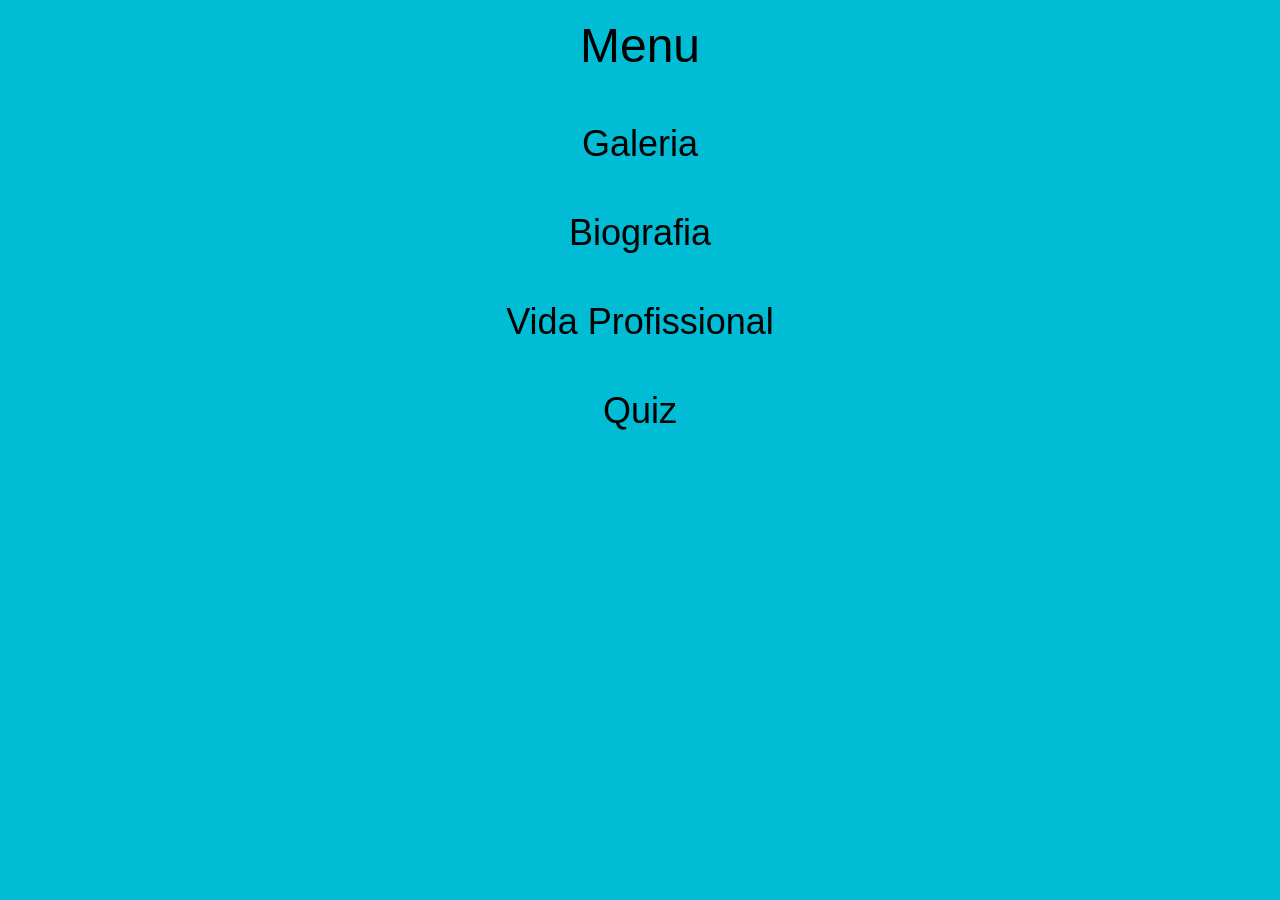
<file: index.html>
<!DOCTYPE html>
<html lang="pt-BR">
<head>
    <meta charset="UTF-8">
    <meta name="viewport" content="width=device-width, initial-scale=1.0">
     <title>Projeto Prático-Paulo Gustavo</title>
    <link rel="stylesheet" href="estilosindex.css" type="text/css">
    <link rel="stylesheet" href="https://www.w3schools.com/w3css/4/w3.css">
    <link rel="stylesheet" href="https://fonts.googleapis.com/css?family=Lobster&effect=shadow-multiple">
    <link rel="stylesheet" href="https://fonts.googleapis.com/css?family=Lobster">
    <style>
        .w3-lobster {
          font-family: "Lobster", serif;
        }
    </style>
</head>
<body class="w3-cyan">
        <h1 class="w3-xxxlarge font-effect-shadow-multiple">Menu</h1>
        <div>
            <p><a href="galeria.html" class="w3-xxlarge">Galeria</a></p>
            <p><a href="VidaPessoal.html" class="w3-xxlarge">Biografia</a></p>
            <p><a href="VidaProfissional.html" class="w3-xxlarge">Vida Profissional</a></p>
            <p><a href="form.html" class="w3-xxlarge">Quiz</a></p>
        </div>
</body>
</html>
</file>
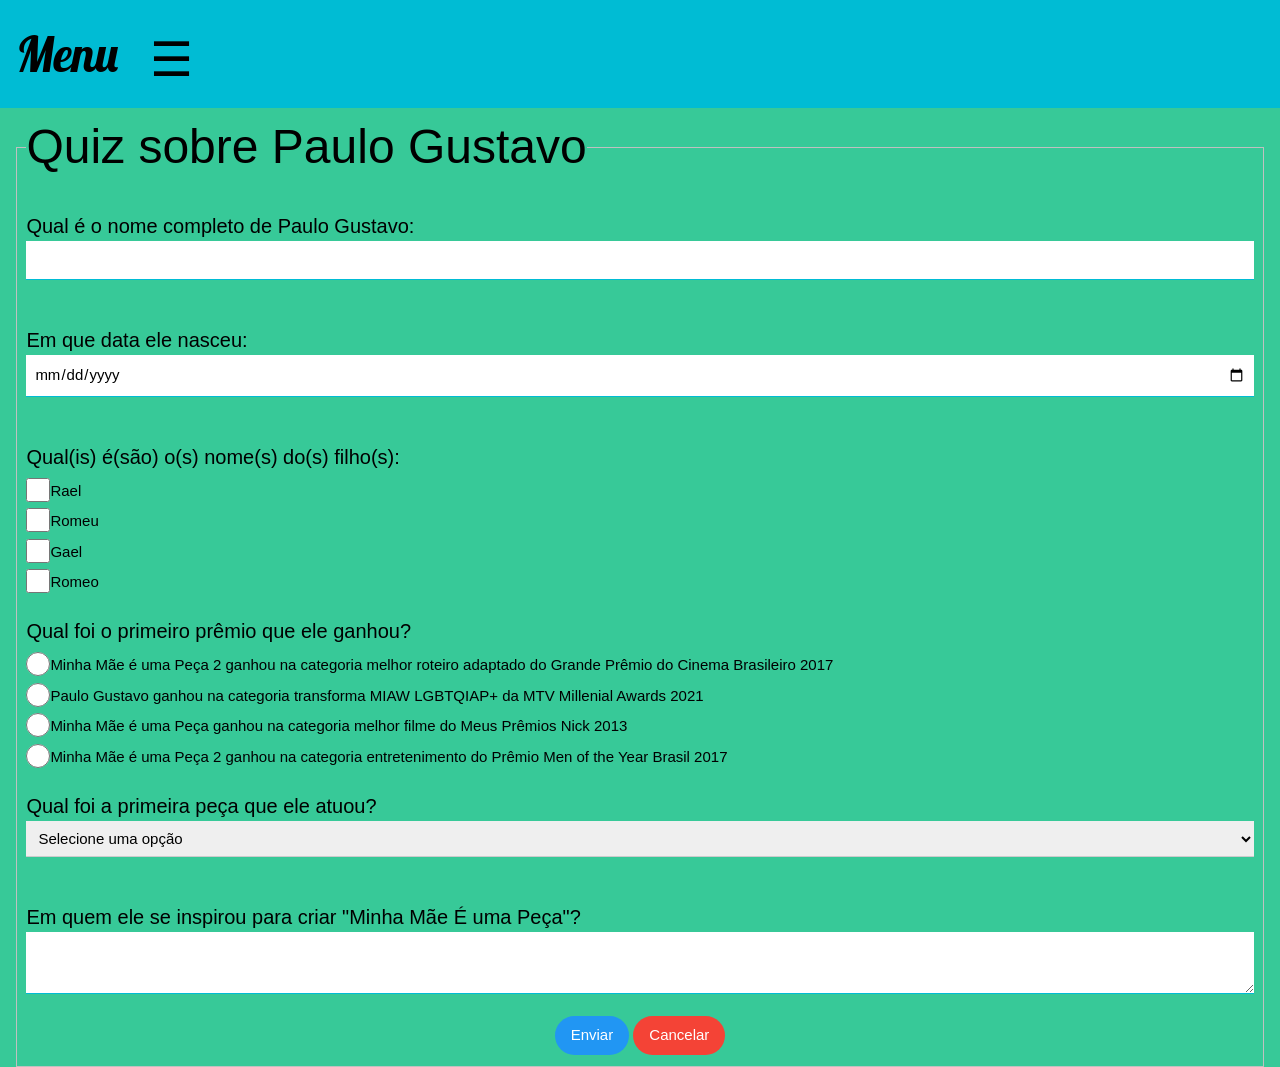
<file: form.html>
<!DOCTYPE html>
<html lang="pt-br">
<head>
    <meta charset="UTF-8">
    <meta name="viewport" content="width=device-width, initial-scale=1.0">
    <link rel="stylesheet" href="estilosForm.css" type="text/css">
    <link rel="stylesheet" href="https://www.w3schools.com/w3css/4/w3.css">
    <link rel="stylesheet" href="https://fonts.googleapis.com/css?family=Lobster&effect=shadow-multiple">
    <link rel="stylesheet" href="https://www.w3schools.com/lib/w3-theme-teal.css">
    <title>Projeto Prático-Paulo Gustavo</title>
    <style>
        .w3-lobster {
          font-family: "Lobster", serif;
        }
    </style>
</head>
<body>
    <nav class="w3-sidebar w3-bar-block w3-card w3-margin-top" id="mySidebar">
        <div class="w3-container w3-cyan">
          <span onclick="closeSidebar()" class="w3-button w3-display-topright w3-large w3-hover-red">X</span>
          <br>
          <div class="w3-padding w3-center">
            <img class="w3-circle" src="imagens/paulo-cortina.jpg" alt="Imagem de Paulo Gustavo" style="width:115%">
          </div>
        </div>
        <div class="letra">
            <a class="w3-bar-item w3-button w3-hover-aqua" href="index.html">Página Inicial</a>
            <a class="w3-bar-item w3-button w3-hover-aqua" href="galeria.html">Galeria</a>
            <a class="w3-bar-item w3-button w3-hover-aqua" href="VidaPessoal.html">Biografia</a>
            <a class="w3-bar-item w3-button w3-hover-aqua" href="VidaProfissional.html">Vida Profissional</a>
        </div>
               
    </nav>
        
        <header class="w3-top w3-bar w3-cyan">
            <h1 class="w3-bar-item w3-lobster w3-xxxlarge">Menu</h1>
            <button class="w3-bar-item w3-button w3-xxxlarge w3-hover-aqua w3-margin-top" onclick="openSidebar()">&#9776;</button>
        </header>
        
        <div  style="margin-top:90px">
            <hr>   
        </div>

        <script>
            closeSidebar();
            function openSidebar() {
              document.getElementById("mySidebar").style.display = "block";
            }
            
            function closeSidebar() {
              document.getElementById("mySidebar").style.display = "none";
            }
        </script>
  
<div>
     <fieldset class="w3-margin-left w3-margin-right">
        <legend class="w3-xxxlarge font-effect-shadow-multiple">Quiz sobre Paulo Gustavo</legend>
        <br>
        <form action="" method="post">
            <label for="nomecomp">Qual é o nome completo de Paulo Gustavo:</label>
            <br>
            <input class="w3-input w3-border-cyan" type="text" name="nomecomp" id="nomecomp" style="width:100%">
            <br> <br>
            <label for="datanasc">Em que data ele nasceu:</label>
            <br>
            <input class="w3-input w3-border-cyan" type="date" name="datanasc" id="datanasc" style="width:100%">
            <br> <br>
            <label for="nomefilhos1">Qual&lpar;is&rpar; é&lpar;são&rpar; o&lpar;s&rpar; nome&lpar;s&rpar; do&lpar;s&rpar; filho&lpar;s&rpar;:</label>
            <br>
            <input class="w3-check maior" type="checkbox" name="nomefilhos" id="nomefilhos1">Rael
            <br>
            <input class="w3-check maior" type="checkbox" name="nomefilhos" id="nomefilhos2">Romeu
            <br>
            <input class="w3-check maior" type="checkbox" name="nomefilhos" id="nomefilhos3">Gael
            <br>
            <input class="w3-check maior" type="checkbox" name="nomefilhos" id="nomefilhos4">Romeo
            <br> <br>
            <label for="premios1">Qual foi o primeiro prêmio que ele ganhou?</label>
            <br>
            <input class="w3-radio" type="radio" name="premios" id="premios1">Minha Mãe é uma Peça 2 ganhou na categoria melhor roteiro adaptado do Grande Prêmio do Cinema Brasileiro 2017
            <br>
            <input class="w3-radio" type="radio" name="premios" id="premios2">Paulo Gustavo ganhou na categoria transforma MIAW LGBTQIAP+ da MTV Millenial Awards 2021
            <br>
            <input class="w3-radio" type="radio" name="premios" id="premios3">Minha Mãe é uma Peça ganhou na categoria melhor filme do Meus Prêmios Nick 2013
            <br>
            <input class="w3-radio" type="radio" name="premios" id="premios4">Minha Mãe é uma Peça 2 ganhou na categoria entretenimento do Prêmio Men of the Year Brasil 2017
            <br> <br>
            <label for="peca">Qual foi a primeira peça que ele atuou?</label>
            <br>
            <select class="w3-input" name="peca" id="peca" style="width:100%">
                <option value="" disabled selected>Selecione uma opção</option>
                <option value="peca">Minha Mãe É uma Peça</option>
                <option value="peca">Surto</option>
                <option value="peca">220 Volts</option>
                <option value="peca">Infraturas</option>
            </select>
            <br><br>
            <label for="inspiracao">Em quem ele se inspirou para criar &quot;Minha Mãe É uma Peça&quot;?</label>
            <br>
            <textarea class="w3-input w3-border-cyan" name="inspiracao" id="inspiracao" cols="30" rows="2" style="width:100%"></textarea>
            <br>
            <div class="w3-center">
                <button class="w3-button w3-blue w3-button w3-round-xxlarge w3-center">Enviar</button>
                <button class="w3-button w3-red w3-round-xxlarge w3-center">Cancelar</button>
            </div> 
        </form>
    </fieldset>
</div>
</body>
</html>
</file>
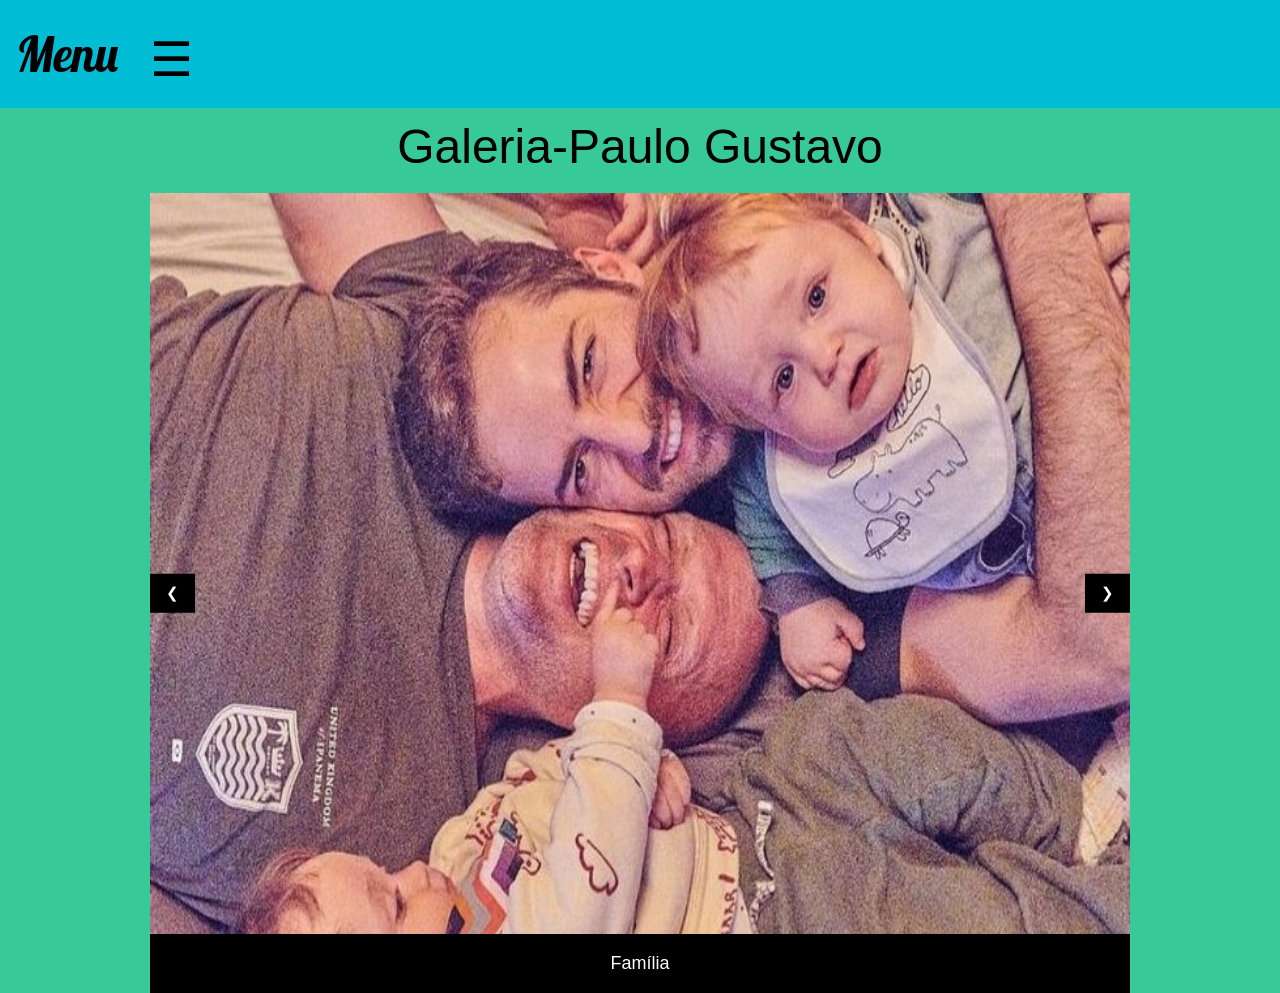
<file: galeria.html>
<!DOCTYPE html>
<html lang="pt-BR">

<head>
    <meta charset="UTF-8">
    <meta name="viewport" content="width=device-width, initial-scale=1.0">
    <title>Galeria-Paulo Gustavo</title>
    <link rel="stylesheet" href="estilosGaleira.css">
    <link rel="stylesheet" href="https://www.w3schools.com/w3css/4/w3.css">
    <link rel="stylesheet" href="https://fonts.googleapis.com/css?family=Lobster&effect=shadow-multiple">
    <link rel="stylesheet" href="https://www.w3schools.com/lib/w3-theme-teal.css">
    <style>
        .mySlides {display:none;}
    </style>
    <style>
        .w3-lobster {
          font-family: "Lobster", serif;
        }
    </style>
</head>

<body>
    <nav class="w3-sidebar w3-bar-block w3-card w3-margin-top" id="mySidebar">
        <div class="w3-container w3-cyan">
          <span onclick="closeSidebar()" class="w3-button w3-display-topright w3-large w3-hover-red">X</span>
          <br>
          <div class="w3-padding w3-center">
            <img class="w3-circle" src="imagens/paulo-cortina.jpg" alt="Imagem de Paulo Gustavo" style="width:115%">
          </div>
        </div>
        <div class="letra">
            <a class="w3-bar-item w3-button w3-hover-aqua" href="index.html">Página Inicial</a>
            <a class="w3-bar-item w3-button w3-hover-aqua" href="VidaPessoal.html">Biografia</a>
            <a class="w3-bar-item w3-button w3-hover-aqua" href="VidaProfissional.html">Vida Profissional</a>
            <a class="w3-bar-item w3-button w3-hover-aqua" href="form.html">Quiz</a>
        </div>
               
    </nav>
        
        <header class="w3-top w3-bar w3-cyan">
            <h1 class="w3-bar-item w3-lobster w3-xxxlarge">Menu</h1>
            <button class="w3-bar-item w3-button w3-xxxlarge w3-hover-aqua w3-margin-top" onclick="openSidebar()">&#9776;</button>
        </header>
        
        <div  style="margin-top:90px">
            <hr>   
        </div>

        <script>
            closeSidebar();
            function openSidebar() {
              document.getElementById("mySidebar").style.display = "block";
            }
            
            function closeSidebar() {
              document.getElementById("mySidebar").style.display = "none";
            }
        </script>

    <h1 class="w3-center w3-xxxlarge font-effect-shadow-multiple">Galeria-Paulo Gustavo</h1>
       
        <div class="tudo w3-content w3-display-container">

            <div class="w3-display-container mySlides">
                <img class="imagens" src="imagens/foto.bonita.jpg" alt="Paulo com seus filhos e seu marido" title="Paulo com seus filhos e seu marido">
                <div class="legenda w3-display-bottomleft w3-large w3-container w3-padding-16 w3-black">
                    Família
                </div>
            </div>
            
            <div class="w3-display-container mySlides">
                <img class="imagens" src="imagens/marido.jpg" alt="Paulo com seu marido" title="Paulo Gustavo com seu marido Thales Bretas">
                <div class="legenda w3-display-bottomleft w3-large w3-container w3-padding-16 w3-black">
                    Família
                </div>
            </div>
            
            <div class="w3-display-container mySlides">
                <img class="imagens" src="imagens/thales-bretas-filhos-paulo-gustavo-romeu-gael.jpg" alt="Thales Bretas com seus filhos" title="Thales Bretas com seus filhos">
                <div class="legenda w3-display-bottomleft w3-large w3-container w3-padding-16 w3-black">
                    Família
                </div>
            </div>
            
            <div class="w3-display-container mySlides">
                <img class="imagens" src="imagens/familia.jpg" alt="Paulo Gustavo com sua família" title="Paulo Gustavo com sua família">
                <div class="legenda w3-display-bottomleft w3-large w3-container w3-padding-16 w3-black">
                    Família
                </div>
            </div>

            <div class="w3-display-container mySlides">
                <img class="imagens" src="imagens/lei1.png" alt="Homenagem lei Paulo Gustavo" title="Homenagem lei Paulo Gustavo">
                <div class="legenda w3-display-bottomleft w3-large w3-container w3-padding-16 w3-black">
                     Homenagens
                </div>
            </div>

            <div class="w3-display-container mySlides">
                <img class="imagens" src="imagens/homenagem2.jpg" alt="Homenagem com o nome de Paulo Gustavo em uma rua" title="Homenagem com o nome de Paulo Gustavo em uma rua">
                <div class="legenda w3-display-bottomleft w3-large w3-container w3-padding-16 w3-black">
                Homenagens
                </div>
            </div>

            <div class="w3-display-container mySlides">
                <img class="imagens" src="imagens/SemTitulo.jpeg" alt="Imagem de homenagem a Paulo Gustavo">
                <div class="legenda w3-display-bottomleft w3-large w3-container w3-padding-16 w3-black">
                Homenagens   
                </div> 
            </div>

            <div class="w3-display-container mySlides">
                <img class="imagens" src="imagens/AGuerradosRocha.jpeg" alt="Imagem do filme Guerra dos Rochas">
                <div class="legenda w3-display-bottomleft w3-large w3-container w3-padding-16 w3-black">
                    Cinema
                </div>
            </div>

            <div class="w3-display-container mySlides">
                <img class="imagens" src="imagens/Diva.jpg" alt="Imagem do filme Diva">
                <div class="legenda w3-display-bottomleft w3-large w3-container w3-padding-16 w3-black">
                    Cinema
                </div>
            </div>

            <div class="w3-display-container mySlides">
                <img class="imagens" src="imagens/Xuxa_em_O_Misterio_de_Feiurinha.jpg" alt="Poster do filme &quot;Xuxa em O Mistério da Feiurinha&quot;" title="Poster do filme &quot;Xuxa em O Mistério da Feiurinha&quot;">
                <div class="legenda w3-display-bottomleft w3-large w3-container w3-padding-16 w3-black">
                    Cinema
                </div>
            </div>

            <div class="w3-display-container mySlides">
                <img class="imagens" src="imagens/minhamaepeca-trilogia.jpg" alt="Pôsteres dos filmes da trilogia &quot;Minha Mãe é uma Peça&quot;" title="Poster dos filmes da trilogia &quot;Minha Mãe é uma Peça&quot;">
                <div class="legenda w3-display-bottomleft w3-large w3-container w3-padding-16 w3-black">
                    Cinema
                </div>
            </div>

            <div class="w3-display-container mySlides">
                <img class="imagens" src="imagens/Os_Homens_Sao_de_Marte..._e_E_pra_la_que_Eu_Vou.jpg" alt="Poster do filme &quot;Os Homens São De Marte...e É Pra Lá Que Eu Vou&quot;" title="Poster do filme &quot;Os Homens São De Marte...e É Pra Lá Que Eu Vou&quot;">
                <div class="legenda w3-display-bottomleft w3-large w3-container w3-padding-16 w3-black">
                    Cinema
                </div>
            </div>

            <div class="w3-display-container mySlides">
                <img class="imagens" src="imagens/Vai-que-cola-o-filme.png" alt="Poster do filme &quot;Vai que Cola&quot;" title="Poster do filme &quot;Vai que Cola&quot;">
                <div class="legenda w3-display-bottomleft w3-large w3-container w3-padding-16 w3-black">
                    Cinema
                </div>
            </div>

            <div class="w3-display-container mySlides">
                <img class="imagens" src="imagens/Fala_Serio,_Mae!.jpeg" alt="Poster do filme &quot;Fala Sério,Mãe!&quot;" title="Poster do filme &quot;Fala Sério,Mãe!&quot;">
                <div class="legenda w3-display-bottomleft w3-large w3-container w3-padding-16 w3-black">
                    Cinema
                </div>
            </div>

            <div class="w3-display-container mySlides">
                <img class="imagens" src="imagens/Minha_Vida_em_Marte.jpg" alt="Poster do filme &quot;Minha Vida em marte&quot;" title="Poster do filme &quot;Minha Vida em Marte&quot;">
                <div class="legenda w3-display-bottomleft w3-large w3-container w3-padding-16 w3-black">
                    Cinema
                </div>
            </div>

            <div class="w3-display-container mySlides">
                <img class="imagens" src="imagens/220-volts-g1.jpg" alt="Poster do filme &quot;220 Volts&quot;" title="Poster do filme &quot;220 Volts&quot;">
                <div class="legenda w3-display-bottomleft w3-large w3-container w3-padding-16 w3-black">
                    Cinema
                </div>
            </div>

            <div class="w3-display-container mySlides">
                <img class="imagens" src="imagens/Filho_da_Mae_-_Um_Reencontro_com_Paulo_Gustavo.jpg" alt="Poster do filme &quot;Filho da Mãe - Um Reencontro com Paulo Gustavo&quot;" title="Poster do filme &quot;Filho da Mãe - Um Reencontro com Paulo Gustavo&quot;">
                <div class="legenda w3-display-bottomleft w3-large w3-container w3-padding-16 w3-black">
                    Cinema
                </div>
            </div>

            <div class="w3-display-container mySlides">
                <img class="imagens" src="imagens/Prova_de_amor_logo.jpg" alt="Poster da Telenovela &quot;Prova de Amor&quot;" title="Poster da Telenovela &quot;Prova de Amor&quot;">
                <div class="legenda w3-display-bottomleft w3-large w3-container w3-padding-16 w3-black">
                    Televisão
                </div>
            </div>
            

            <div class="w3-display-container mySlides">
                <img class="imagens" src="imagens/Minhanadamolevida_logo.jpg" alt="Poster do seriado de televisão &quot;Minha Nada Mole Vida&quot;" title="Poster do seriado de televisão &quot;Minha Nada Mole Vida&quot;">
                <div class="legenda w3-display-bottomleft w3-large w3-container w3-padding-16 w3-black">
                    Televisão
                </div>
            </div>

            <div class="w3-display-container mySlides">
                <img class="imagens" src="imagens/A-diarista-globo.jpg" alt="Poster do seriado de televisão &quot;A Diarista&quot;" title="Poster do seriado de televisão &quot;A Diarista&quot;">
                <div class="legenda w3-display-bottomleft w3-large w3-container w3-padding-16 w3-black">
                    Televisão
                </div>
            </div>

            <div class="w3-display-container mySlides">
                <img class="imagens" src="imagens/Alem_da_Ilha.jpg" alt="Poster da série de televisão &quot;Além da Ilha&quot;" title="Poster da série de televisão &quot;Além da Ilha&quot;">
                <div class="legenda w3-display-bottomleft w3-large w3-container w3-padding-16 w3-black">
                    Televisão
                </div>
            </div>

            <div class="w3-display-container mySlides">
                <img class="imagens" src="imagens/220_Volts_Natal.jpg" alt="Poster do especial de natal &quot;220 Volts&quot;" title="Poster do especial de natal &quot;220 Volts&quot;">
                <div class="legenda w3-display-bottomleft w3-large w3-container w3-padding-16 w3-black">
                    Televisão
                </div>
            </div>

            <div class="w3-display-container mySlides">
                <img class="imagens" src="imagens/A_Vila.jpg" alt="Poster da sitcom &quot;A Vila&quot;" title="Poster da sitcom &quot;A Vila&quot;">
                <div class="legenda w3-display-bottomleft w3-large w3-container w3-padding-16 w3-black">
                    Televisão
                </div>
            </div>

            <div class="w3-display-container mySlides">
                <img class="imagens" src="imagens/Ferdinando_Show.jpg" alt="Poster do talk show &quot;Ferdinando Show&quot;" title="Poster do talk show &quot;Ferdinando Show&quot;">
                <div class="legenda w3-display-bottomleft w3-large w3-container w3-padding-16 w3-black">
                    Televisão
                </div>
            </div>

            <div class="w3-display-container mySlides">
                <img class="imagens" src="imagens/Paulo_Gustavo_na_Estrada.jpg" alt="Poster do reality show &quot;Paulo Gustavo na Estrada&quot;" title="Poster do reality show &quot;Paulo Gustavo na Estrada&quot;">
                <div class="legenda w3-display-bottomleft w3-large w3-container w3-padding-16 w3-black">
                    Televisão
                </div>
            </div>

            <div class="w3-display-container mySlides">
                <img class="imagens" src="imagens/vaiquecola-sitcom.jpeg" alt="Poster da sitcom &quot;Vai que Cola!&quot;" title="Poster da sitcom &quot;Vai que Cola!&quot;">
                <div class="legenda w3-display-bottomleft w3-large w3-container w3-padding-16 w3-black">
                    Televisão
                </div>
            </div>

            <div class="w3-display-container mySlides">
                <img class="imagens" src="imagens/O_Fantastico_Mundo_de_Gregorio.jpg" alt="Poster da série de televisão &quot;O Fantástico Mundo de Gregorio&quot;" title="Poster da série de televisão &quot;O Fantástico Mundo de Gregório&quot;">
                <div class="legenda w3-display-bottomleft w3-large w3-container w3-padding-16 w3-black">
                    Televisão
                </div>
            </div>

            <div class="w3-display-container mySlides">
                <img class="imagens" src="imagens/220_Volts_televisao.jpg" alt="Poster da série de televisão &quot;220 Volts&quot;" title="Poster da série de televisão &quot;220 Volts&quot;">
                <div class="legenda w3-display-bottomleft w3-large w3-container w3-padding-16 w3-black">
                    Televisão
                </div>
            </div>

            <div class="w3-display-container mySlides">
                <img class="imagens" src="imagens/Seriado_Diva.jpg" alt="Poster da minissérie televisiva &quot;Divã&quot;" title="Poster da minissérie televisiva &quot;Divã&quot;">
                <div class="legenda w3-display-bottomleft w3-large w3-container w3-padding-16 w3-black">
                    Televisão
                </div>
            </div>

            <div class="w3-display-container mySlides">
                <img class="imagens" src="imagens/Logo-casos-e-acasos.jpg" alt="Poster da série de televisão &quot;Casos e Acasos&quot;" title="Poster da série de televisão &quot;Casos e Acasos&quot;">
                <div class="legenda w3-display-bottomleft w3-large w3-container w3-padding-16 w3-black">
                    Televisão
                </div>
            </div>

            <div class="w3-display-container mySlides">
                <img class="imagens" src="imagens/Por_Toda_Minha_Vida.png" alt="Poster do Especial da TVGlobo &quot;Por Toda minha Vida&quot;" title="Poster do Especial da TVGlobo &quot;Por Toda minha Vida&quot;" >
                <div class="legenda w3-display-bottomleft w3-large w3-container w3-padding-16 w3-black">
                    Televisão
                </div>
            </div>

            <div class="w3-display-container mySlides">
                <img class="imagens" src="imagens/Faca-sua-historia.jpg" alt="Poster da série de televisão &quot;Faça sua História&quot;" title="Poster da série de televisão &quot;Faça sua História&quot;">
                <div class="legenda w3-display-bottomleft w3-large w3-container w3-padding-16 w3-black">
                    Televisão
                </div>
            </div>

            <div class="w3-display-container mySlides">
                <img class="imagens" src="imagens/Sitio_do_Picapau_Amarelo_(2001)_logo.jpg" alt="Poster da série de televisão &quot;Sítio do Picapau Amarelo&quot;" title="Poster da série de televisão &quot;Sítio do Picapau Amarelo&quot;">
                <div class="legenda w3-display-bottomleft w3-large w3-container w3-padding-16 w3-black">
                    Televisão
                </div>
            </div>

            <div class="w3-display-container mySlides">
                <img class="imagens" src="imagens/online_teatro.jpg" alt="Poster teatro &quot;Online&quot;" title="Poster teatro &quot;Online&quot;">
                <div class="legenda w3-display-bottomleft w3-large w3-container w3-padding-16 w3-black">
                    Teatro
                </div>
            </div>

            <div class="w3-display-container mySlides">
                <img class="imagens" src="imagens/220_volts_teatro.jpg" alt="Poster teatro &quot;220 Volts&quot;" title="Poster teatro &quot;220 Volts&quot;">
                <div class="legenda w3-display-bottomleft w3-large w3-container w3-padding-16 w3-black">
                    Teatro
                </div>
            </div>

            <div class="w3-display-container mySlides">
                <img class="imagens" src="imagens/JoaoTernura.jpg" alt="Poster de &quot;Joâo Ternura&quot;" title="Poster de &quot;Joâo Ternura&quot;">
                <div class="w3-display-bottomleft w3-large w3-container w3-padding-16 w3-black">
                    Teatro
                </div>
            </div>

            <div class="w3-display-container mySlides">
                <img class="imagens" src="imagens/Hiperativo.jpg" alt="Anúncio teatro &quot;Hiperativo&quot;" title="Anúncio teatro &quot;Hiperativo&quot;">
                <div class="legenda w3-display-bottomleft w3-large w3-container w3-padding-16 w3-black">
                    Teatro
                </div>
            </div>

            <div class="w3-display-container mySlides">
                <img class="imagens" src="imagens/Espetaculo-Minha-Mae-e-uma-Peca.jpg" alt="Imagem do teatro &quot;Minha Mãe é uma Peça&quot;" title="Imagem do teatro &quot;Minha Mãe é uma Peça&quot;">
                <div class="legenda w3-display-bottomleft w3-large w3-container w3-padding-16 w3-black">
                    Teatro
                </div>
            </div>

            <div class="w3-display-container mySlides">
                <img class="imagens" src="imagens/treatro_infraturas.jpg" alt="Imagem do teatro Infraturas" title="Imagem do teatro &quot;Infraturas&quot;">
                <div class="legenda w3-display-bottomleft w3-large w3-container w3-padding-16 w3-black">
                    Teatro
                </div>
            </div>

            <div class="w3-display-container mySlides">
                <img class="imagens" src="imagens/Livro-Paulo-Gustavo.jpg" alt="Imagem do livro do Paulo Gustavo" title="Imagem do livro do Paulo Gustavo">
                <div class="legenda w3-display-bottomleft w3-large w3-container w3-padding-16 w3-black">
                    Livro
                </div>
            </div>

            <button class="w3-button w3-display-left w3-black" onclick="plusDivs(-1)">&#10094;</button>
            <button class="w3-button w3-display-right w3-black" onclick="plusDivs(1)">&#10095;</button>
        </div>
        <script>
            var slideIndex = 1;
            showDivs(slideIndex);
            
            function plusDivs(n) {
              showDivs(slideIndex += n);
            }
            
            function showDivs(n) {
              var i;
              var x = document.getElementsByClassName("mySlides");
              if (n > x.length) {slideIndex = 1}
              if (n < 1) {slideIndex = x.length}
              for (i = 0; i < x.length; i++) {
                 x[i].style.display = "none";  
              }
              x[slideIndex-1].style.display = "block";  
            }
        </script>               
          
</body>

</html>
</file>
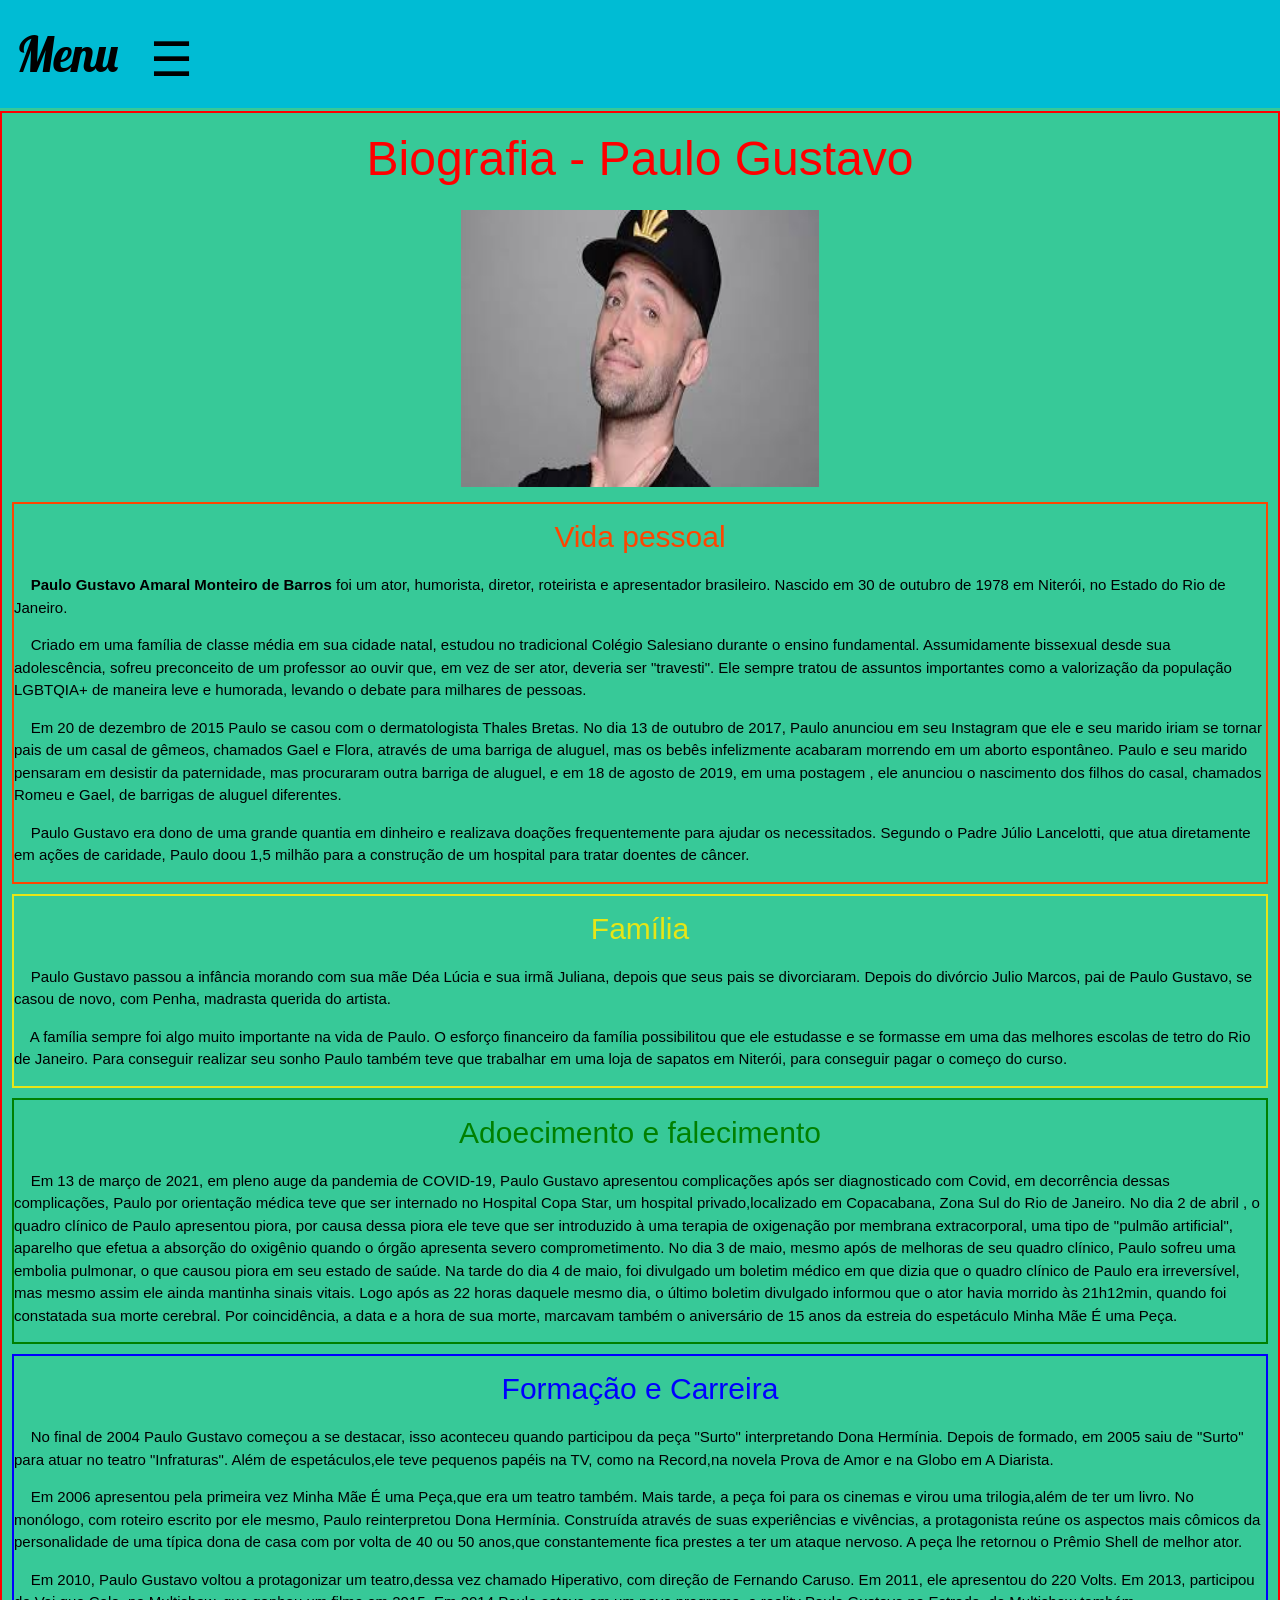
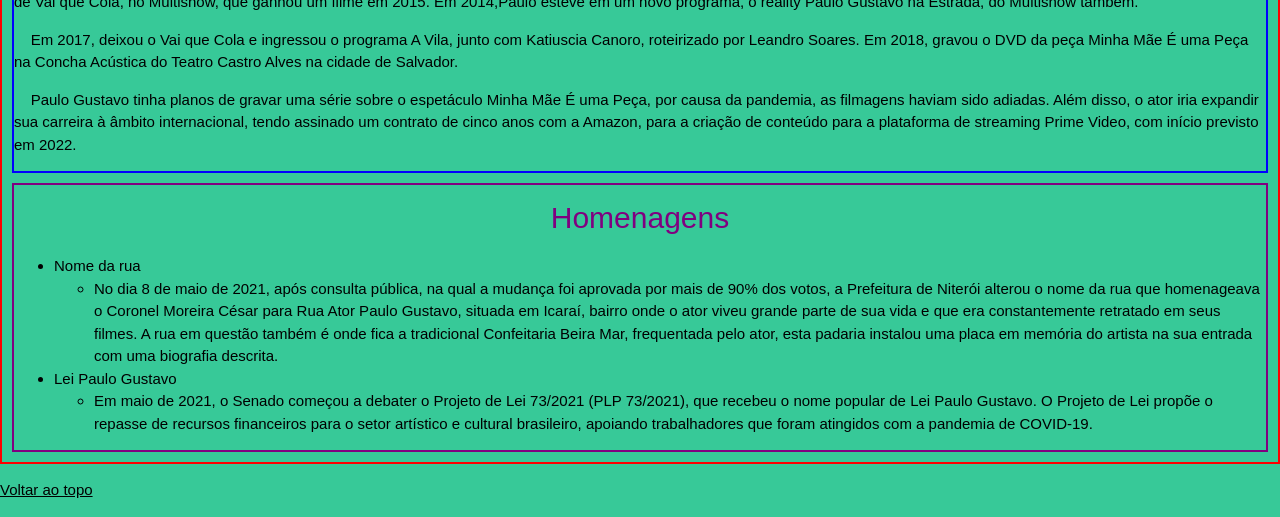
<file: VidaPessoal.html>
<!DOCTYPE html>
<html lang="pt-BR">

<head>
    <meta charset="UTF-8">
    <title>Vida Pessoal-Paulo Gustavo</title>
    <link rel="stylesheet" href="estilosVPess.css" type="text/css">
    <link rel="stylesheet" href="https://www.w3schools.com/w3css/4/w3.css">
    <link rel="stylesheet" href="https://fonts.googleapis.com/css?family=Lobster&effect=shadow-multiple">
    <link rel="stylesheet" href="https://www.w3schools.com/lib/w3-theme-teal.css">
    <style>
        .w3-lobster {
          font-family: "Lobster", serif;
        }
    </style>
</head>

<body>
    <nav class="w3-sidebar w3-bar-block w3-card w3-margin-top" id="mySidebar">
        <div class="w3-container w3-cyan">
          <span onclick="closeSidebar()" class="w3-button w3-large w3-hover-red">X</span>
          <br>
          <div class="w3-padding w3-center">
            <img class="w3-circle" src="imagens/paulo-cortina.jpg" alt="Imagem de Paulo Gustavo" style="width:115%">
          </div>
        </div>
        <div class="letra">
            <a class="w3-bar-item w3-button w3-hover-aqua" href="index.html">Página Inicial</a>
            <a class="w3-bar-item w3-button w3-hover-aqua" href="galeria.html">Galeria</a>
            <a class="w3-bar-item w3-button w3-hover-aqua" href="VidaProfissional.html">Vida Profissional</a>
            <a class="w3-bar-item w3-button w3-hover-aqua" href="form.html">Quiz</a>
        </div>
               
    </nav>
        
        <header class="w3-top w3-bar w3-cyan">
          <h1 class="w3-bar-item w3-lobster w3-xxxlarge">Menu</h1>
          <button class="w3-bar-item w3-button w3-xxxlarge w3-hover-aqua w3-margin-top" onclick="openSidebar()">&#9776;</button>
        </header>
        
        <div  style="margin-top:90px">
            <hr>   
        </div>

        <script>
            closeSidebar();
            function openSidebar() {
              document.getElementById("mySidebar").style.display = "block";
            }
            
            function closeSidebar() {
              document.getElementById("mySidebar").style.display = "none";
            }
        </script>



    <section class="tudo">
        <h2 class="w3-center w3-xxxlarge font-effect-shadow-multiple bio">Biografia - Paulo Gustavo</h2>
        <figure class="w3-center">
            <img class="fig" src="imagens/capa.jpeg" alt="Foto do humorista Paulo Gustavo" style="height:277px" >
        </figure>
        <section class="borda1">
            <h2 class="laranja w3-center">Vida pessoal</h2>
            <p><span>&nbsp;&nbsp;&nbsp;&nbsp;Paulo Gustavo Amaral Monteiro de Barros</span> foi um ator, humorista,
                diretor, roteirista e apresentador brasileiro.
                Nascido em 30 de outubro de 1978 em Niterói, no Estado do Rio de Janeiro.</p>
            <p>&nbsp;&nbsp;&nbsp;&nbsp;Criado em uma família de classe média em sua cidade natal, estudou no tradicional
                Colégio Salesiano durante o ensino
                fundamental. Assumidamente bissexual desde sua adolescência, sofreu preconceito de um professor ao ouvir
                que, em vez de
                ser ator, deveria ser "travesti". Ele sempre tratou de assuntos importantes como a valorização da
                população
                LGBTQIA+ de maneira leve e humorada, levando o debate para milhares de pessoas. </p>
            <p>&nbsp;&nbsp;&nbsp;&nbsp;Em 20 de dezembro de 2015 Paulo se casou com o dermatologista Thales Bretas. No
                dia 13 de outubro de 2017, Paulo anunciou em
                seu Instagram que ele e seu marido iriam se tornar pais de um casal de gêmeos, chamados Gael e Flora,
                através de uma barriga
                de aluguel, mas os bebês infelizmente acabaram morrendo em um aborto espontâneo. Paulo e seu marido
                pensaram em desistir da
                paternidade, mas procuraram outra barriga de aluguel, e em 18 de agosto de 2019, em uma postagem , ele
                anunciou o nascimento
                dos filhos do casal, chamados Romeu e Gael, de barrigas de aluguel diferentes.</p>
            <p>&nbsp;&nbsp;&nbsp;&nbsp;Paulo Gustavo era dono de uma grande quantia em dinheiro e realizava doações
                frequentemente para ajudar os necessitados.
                Segundo o Padre Júlio Lancelotti, que atua diretamente em ações de caridade, Paulo doou 1,5 milhão para
                a construção de um
                hospital para tratar doentes de câncer.</p>
        </section>
        <section class="borda2">
            <h2 class="amarelo w3-center">Família</h2>
            <p>&nbsp;&nbsp;&nbsp;&nbsp;Paulo Gustavo passou a infância morando com sua mãe Déa Lúcia e sua irmã Juliana,
                depois que seus pais se divorciaram. Depois
                do divórcio Julio Marcos, pai de Paulo Gustavo, se casou de novo, com Penha, madrasta querida do
                artista.</p>
            <p>&nbsp;&nbsp;&nbsp;&nbsp;A família sempre foi algo muito importante na vida de Paulo. O esforço financeiro
                da família possibilitou que ele
                estudasse e se formasse em uma das melhores escolas de tetro do Rio de Janeiro. Para conseguir realizar
                seu sonho Paulo também
                teve que trabalhar em uma loja de sapatos em Niterói, para conseguir pagar o começo do curso.</p>
        </section>
        <section class="borda3">
            <h2 class="verde w3-center">Adoecimento e falecimento</h2>
            <p>&nbsp;&nbsp;&nbsp;&nbsp;Em 13 de março de 2021, em pleno auge da pandemia de COVID-19, Paulo Gustavo
                apresentou complicações após ser diagnosticado
                com Covid, em decorrência dessas complicações, Paulo por orientação médica teve que ser internado no
                Hospital Copa Star,
                um hospital privado,localizado em Copacabana, Zona Sul do Rio de Janeiro. No dia 2 de abril , o quadro
                clínico de Paulo
                apresentou piora, por causa dessa piora ele teve que ser introduzido à uma terapia de oxigenação por
                membrana extracorporal,
                uma tipo de "pulmão artificial", aparelho que efetua a absorção do oxigênio quando o órgão apresenta
                severo comprometimento.
                No dia 3 de maio, mesmo após de melhoras de seu quadro clínico, Paulo sofreu uma embolia pulmonar, o que
                causou piora em seu
                estado de saúde. Na tarde do dia 4 de maio, foi divulgado um boletim médico em que dizia que o quadro
                clínico de Paulo era
                irreversível, mas mesmo assim ele ainda mantinha sinais vitais. Logo após as 22 horas daquele mesmo dia,
                o último boletim divulgado
                informou que o ator havia morrido às 21h12min, quando foi constatada sua morte cerebral. Por
                coincidência, a data
                e a hora de sua morte, marcavam também o aniversário de 15 anos da estreia do espetáculo Minha Mãe É uma
                Peça. </p>
        </section>
        <section class="borda4">
            <h2 class="azul w3-center">Formação e Carreira</h2>
            <p>
                &nbsp;&nbsp;&nbsp;&nbsp;No final de 2004 Paulo Gustavo começou a se destacar, isso aconteceu quando
                participou da peça "Surto" interpretando Dona Hermínia. Depois de formado, em 2005 saiu de "Surto" para atuar no
                teatro "Infraturas". Além de espetáculos,ele teve pequenos papéis na TV, como na Record,na
                novela Prova de Amor e na Globo em A Diarista.
            </p>
            <p>
                &nbsp;&nbsp;&nbsp;&nbsp;Em 2006 apresentou pela primeira vez Minha Mãe É uma Peça,que era um teatro
                também. Mais tarde, a peça foi para os cinemas e virou uma trilogia,além de ter um livro. No monólogo, com roteiro
                escrito por ele mesmo, Paulo reinterpretou Dona Hermínia. Construída através de suas experiências
                e vivências, a protagonista reúne os aspectos mais cômicos da personalidade de uma típica dona de
                casa com por volta de 40 ou 50 anos,que constantemente fica prestes a ter um ataque nervoso. A peça
                lhe retornou o Prêmio Shell de melhor ator.
            </p>
            <p>
                &nbsp;&nbsp;&nbsp;&nbsp;Em 2010, Paulo Gustavo voltou a protagonizar um teatro,dessa vez chamado
                Hiperativo, com
                direção de Fernando Caruso. Em 2011, ele apresentou do 220 Volts. Em 2013, participou de Vai que
                Cola, no Multishow, que ganhou um filme em 2015. Em 2014,Paulo esteve em um novo programa, o
                reality Paulo Gustavo na Estrada, do Multishow também.
            </p>
            <p>
                &nbsp;&nbsp;&nbsp;&nbsp;Em 2017, deixou o Vai que Cola e ingressou o programa A Vila, junto com
                Katiuscia Canoro,
                roteirizado por Leandro Soares. Em 2018, gravou o DVD da peça Minha Mãe É uma Peça na Concha
                Acústica do Teatro Castro Alves na cidade de Salvador.
            </p>
            <p>
                &nbsp;&nbsp;&nbsp;&nbsp;Paulo Gustavo tinha planos de gravar uma série sobre o espetáculo Minha Mãe É
                uma Peça, por
                causa da pandemia, as filmagens haviam sido adiadas. Além disso, o ator iria expandir sua carreira
                à âmbito internacional, tendo assinado um contrato de cinco anos com a Amazon, para a criação de
                conteúdo para a plataforma de streaming Prime Video, com início previsto em 2022.
            </p>
        </section>
        <section class="borda5">
            <h2 class="roxo w3-center">Homenagens</h2>
            <ul>
                <li>
                    Nome da rua
                    <ul>
                        <li>No dia 8 de maio de 2021, após consulta pública, na qual a mudança foi aprovada
                            por mais de 90% dos votos, a Prefeitura de Niterói alterou o nome da rua que
                            homenageava o Coronel Moreira César para Rua Ator Paulo Gustavo, situada em Icaraí,
                            bairro onde o ator viveu grande parte de sua vida e que era constantemente
                            retratado em seus filmes. A rua em questão também é onde fica a tradicional
                            Confeitaria Beira Mar, frequentada pelo ator, esta padaria instalou uma placa em
                            memória do artista na sua entrada com uma biografia descrita.</li>
                    </ul>
                </li>
                <li>
                    Lei Paulo Gustavo
                    <ul>
                        <li>Em maio de 2021, o Senado começou a debater o Projeto de Lei 73/2021 (PLP 73/2021),
                            que recebeu o nome popular de Lei Paulo Gustavo. O Projeto de Lei propõe o repasse
                            de recursos financeiros para o setor artístico e cultural brasileiro, apoiando
                            trabalhadores que foram atingidos com a pandemia de COVID-19. </li>
                    </ul>
                </li>
            </ul>
        </section>
    </section>
    <p><a href="#">Voltar ao topo</a></p>
</body>

</html>
</file>
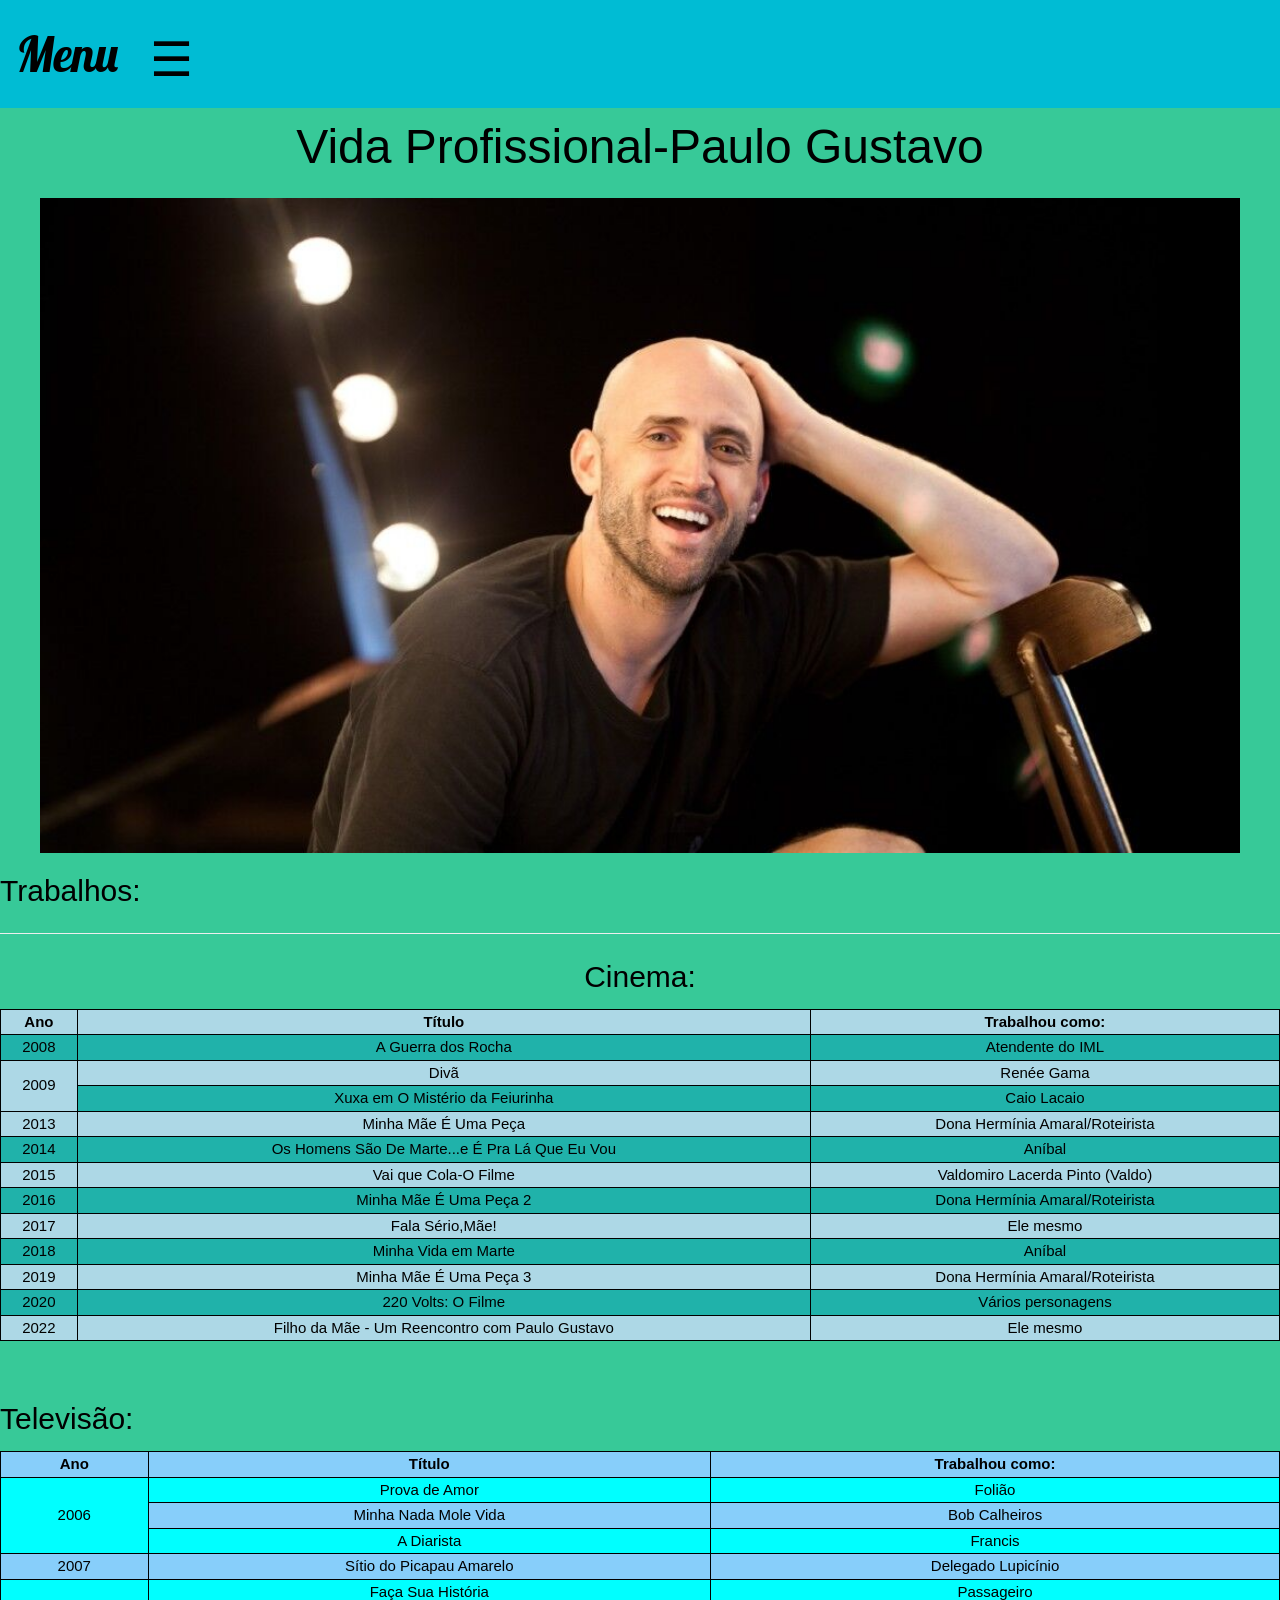
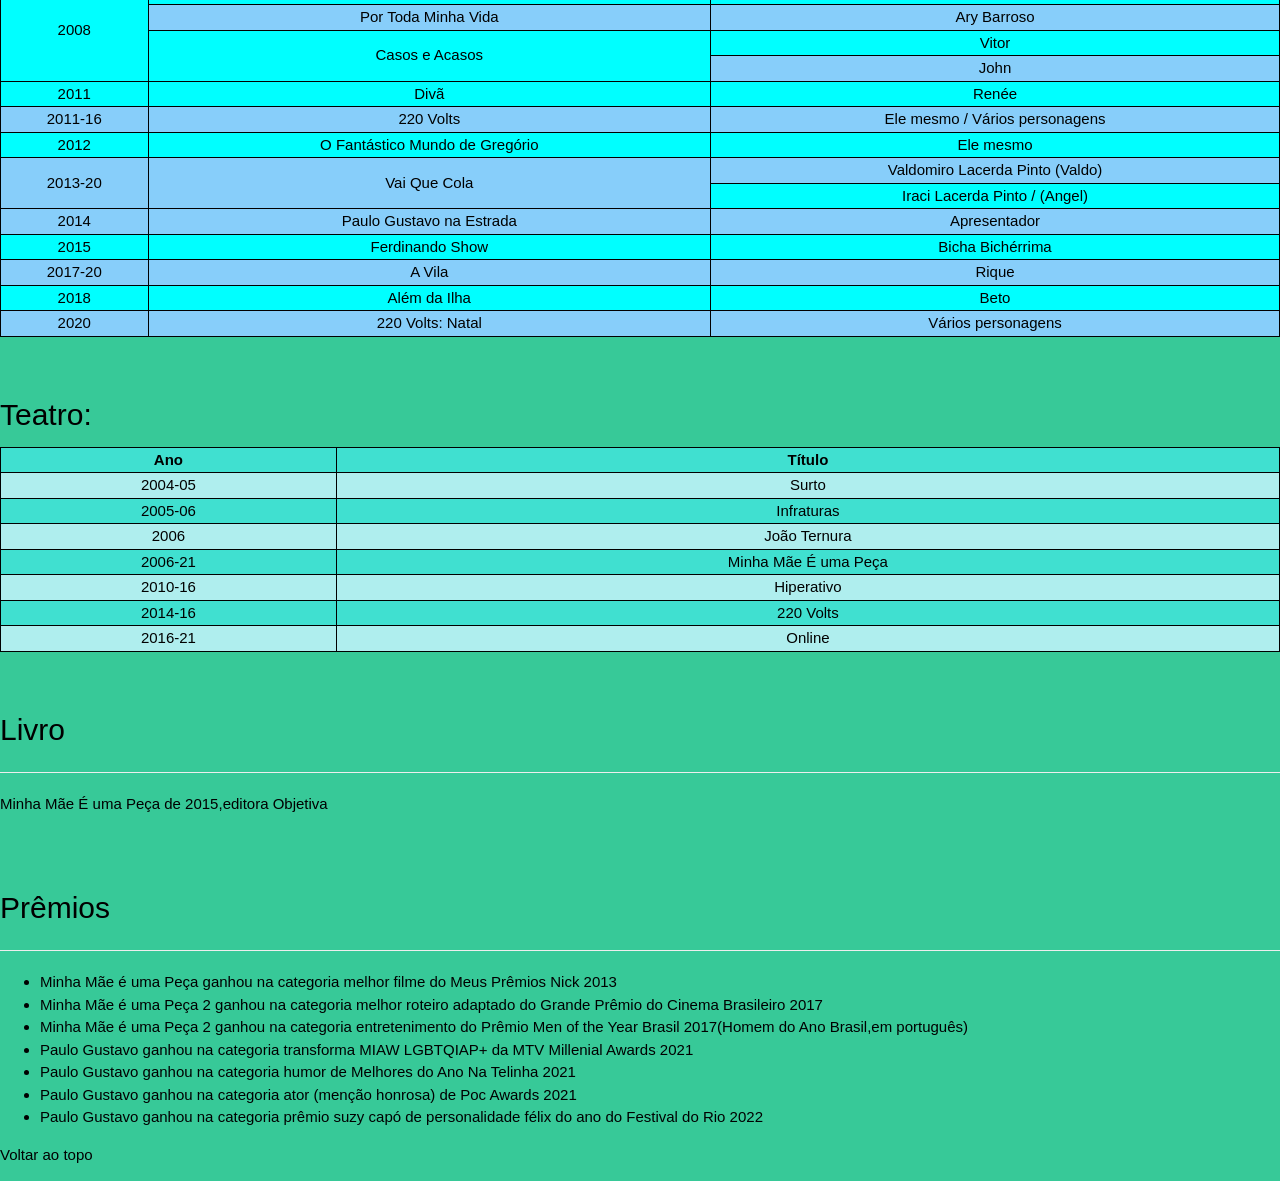
<file: VidaProfissional.html>
<!DOCTYPE html>
<html lang="pt-BR">

<head>
    <meta charset="UTF-8">
    <meta name="viewport" content="width=device-width, initial-scale=1.0">
    <title>Vida Profissional-Paulo Gustavo</title>
    <link rel="stylesheet" href="estilosVProf.css">
    <link rel="stylesheet" href="https://www.w3schools.com/w3css/4/w3.css">
    <link rel="stylesheet" href="https://fonts.googleapis.com/css?family=Lobster&effect=shadow-multiple">
    <link rel="stylesheet" href="https://www.w3schools.com/lib/w3-theme-teal.css">
    <style>
        .w3-lobster {
          font-family: "Lobster", serif;
        }
    </style>
</head>

<body>
    <nav class="w3-sidebar w3-bar-block w3-card w3-margin-top" id="mySidebar">
        <div class="w3-container w3-cyan">
          <span onclick="closeSidebar()" class="w3-button w3-display-topright w3-large w3-hover-red">X</span>
          <br>
          <div class="w3-padding w3-center">
            <img class="w3-circle" src="imagens/paulo-cortina.jpg" alt="Imagem de Paulo Gustavo" style="width:115%">
          </div>
        </div>
        <div class="letra">
            <a class="w3-bar-item w3-button w3-hover-aqua" href="index.html">Página Inicial</a>
            <a class="w3-bar-item w3-button w3-hover-aqua" href="VidaPessoal.html">Biografia</a>
            <a class="w3-bar-item w3-button w3-hover-aqua" href="galeria.html">Galeria</a>
            <a class="w3-bar-item w3-button w3-hover-aqua" href="form.html">Quiz</a>
        </div>
               
    </nav>
        
        <header class="w3-top w3-bar w3-cyan">
            <h1 class="w3-bar-item w3-lobster w3-xxxlarge">Menu</h1>
            <button class="w3-bar-item w3-button w3-xxxlarge w3-hover-aqua w3-margin-top" onclick="openSidebar()">&#9776;</button>
        </header>
        
        <div  style="margin-top:90px">
            <hr>   
        </div>

        <script>
            closeSidebar();
            function openSidebar() {
              document.getElementById("mySidebar").style.display = "block";
            }
            
            function closeSidebar() {
              document.getElementById("mySidebar").style.display = "none";
            }
        </script>


    <h1 class="w3-center w3-xxxlarge font-effect-shadow-multiple">Vida Profissional-Paulo Gustavo</h1>
    <figure>
        <img src="imagens/paulo-luzes.jpg" alt="Paulo Gustavo em fundo preto com luzes">
    </figure>
    <h2>Trabalhos:</h2>
    <hr>
    <h2 class="w3-center">Cinema:</h2>
    <table class="tabelacinema">
        <tr>
            <th>Ano</th>
            <th>Título</th>
            <th>Trabalhou como:</th>
        </tr>
        <tr>
            <td>2008</td>
            <td>A Guerra dos Rocha</td>
            <td>Atendente do IML</td>
        </tr>
        <tr>
            <td rowspan="2">2009</td>
            <td>Divã</td>
            <td>Renée Gama</td>
        </tr>
        <tr>
            <td>Xuxa em O Mistério da Feiurinha</td>
            <td>Caio Lacaio</td>
        </tr>
        <tr>
            <td>2013</td>
            <td>Minha Mãe É Uma Peça</td>
            <td>Dona Hermínia Amaral/Roteirista</td>
        </tr>
        <tr>
            <td>2014</td>
            <td>Os Homens São De Marte...e É Pra Lá Que Eu Vou</td>
            <td>Aníbal</td>
        </tr>
        <tr>
            <td>2015</td>
            <td>Vai que Cola-O Filme</td>
            <td>Valdomiro Lacerda Pinto (Valdo)</td>
        </tr>
        <tr>
            <td>2016</td>
            <td>Minha Mãe É Uma Peça 2</td>
            <td>Dona Hermínia Amaral/Roteirista</td>
        </tr>
        <tr>
            <td>2017</td>
            <td>Fala Sério,Mãe!</td>
            <td>Ele mesmo</td>
        </tr>
        <tr>
            <td>2018</td>
            <td>Minha Vida em Marte</td>
            <td>Aníbal</td>
        </tr>
        <tr>
            <td>2019</td>
            <td>Minha Mãe É Uma Peça 3</td>
            <td>Dona Hermínia Amaral/Roteirista</td>
        </tr>
        <tr>
            <td>2020</td>
            <td>220 Volts: O Filme</td>
            <td>Vários personagens</td>
        </tr>
        <tr>
            <td>2022</td>
            <td>Filho da Mãe - Um Reencontro com Paulo Gustavo</td>
            <td>Ele mesmo</td>
        </tr>
    </table>
    <br><br>
    <h2>Televisão:</h2>
    <table class="tabelatelevisão">
        <tr>
            <th>Ano</th>
            <th>Título</th>
            <th>Trabalhou como:</th>
        </tr>
        <tr>
            <td rowspan="3">2006</td>
            <td>Prova de Amor</td>
            <td>Folião</td>
        </tr>
        <tr>
            <td>Minha Nada Mole Vida</td>
            <td>Bob Calheiros</td>
        </tr>
        <tr>
            <td>A Diarista</td>
            <td>Francis</td>
        </tr>
        <tr>
            <td>2007</td>
            <td>Sítio do Picapau Amarelo</td>
            <td>Delegado Lupicínio</td>
        </tr>
        <tr>
            <td rowspan="4">2008</td>
            <td>Faça Sua História</td>
            <td>Passageiro</td>
        </tr>
        <tr>
            <td>Por Toda Minha Vida</td>
            <td>Ary Barroso</td>
        </tr>
        <tr>
            <td rowspan="2">Casos e Acasos</td>
            <td>Vitor</td>
        </tr>
        <tr>
            <td>John</td>
        </tr>
        <tr>
            <td>2011</td>
            <td>Divã</td>
            <td>Renée</td>
        </tr>
        <tr>
            <td>2011-16</td>
            <td>220 Volts</td>
            <td>Ele mesmo / Vários personagens</td>
        </tr>
        <tr>
            <td>2012</td>
            <td>O Fantástico Mundo de Gregório</td>
            <td>Ele mesmo </td>
        </tr>
        <tr>
            <td rowspan="2">2013-20</td>
            <td rowspan="2">Vai Que Cola</td>
            <td>Valdomiro Lacerda Pinto (Valdo)</td>
        </tr>
        <tr>
            <td>Iraci Lacerda Pinto / (Angel)</td>
        </tr>
        <tr>
            <td>2014</td>
            <td>Paulo Gustavo na Estrada</td>
            <td>Apresentador</td>
        <tr>
            <td>2015</td>
            <td>Ferdinando Show</td>
            <td>Bicha Bichérrima</td>
        </tr>
        <tr>
            <td>2017-20</td>
            <td>A Vila</td>
            <td>Rique</td>
        </tr>
        <tr>
            <td>2018</td>
            <td>Além da Ilha</td>
            <td>Beto</td>
        </tr>
        <tr>
            <td>2020</td>
            <td>220 Volts: Natal</td>
            <td>Vários personagens</td>
        </tr>
    </table>
    <br><br>
    <h2>Teatro:</h2>
    <table class="tabelateatro">
        <tr>
            <th>Ano</th>
            <th>Título</th>
        </tr>
        <tr>
            <td>2004-05</td>
            <td>Surto</td>
        </tr>
        <tr>
            <td>2005-06</td>
            <td>Infraturas</td>
        </tr>
        <tr>
            <td>2006</td>
            <td>João Ternura</td>
        </tr>
        <tr>
            <td>2006-21</td>
            <td>Minha Mãe É uma Peça</td>
        </tr>
        <tr>
            <td>2010-16</td>
            <td>Hiperativo</td>
        </tr>
        <tr>
            <td>2014-16</td>
            <td>220 Volts </td>
        </tr>
        <tr>
            <td>2016-21</td>
            <td>Online</td>
        </tr>
    </table>
    <br><br>
    <h2>Livro</h2>
    <hr>
    <p>Minha Mãe É uma Peça de 2015,editora Objetiva</p>
    <br><br>
    <h2>Prêmios</h2>
    <hr>
    <ul>
        <li>Minha Mãe é uma Peça ganhou na categoria melhor filme do Meus Prêmios Nick 2013</li>
        <li>Minha Mãe é uma Peça 2 ganhou na categoria melhor roteiro adaptado do Grande Prêmio do Cinema Brasileiro
            2017</li>
        <li>Minha Mãe é uma Peça 2 ganhou na categoria entretenimento do Prêmio Men of the Year Brasil 2017&lpar;Homem
            do Ano Brasil,em português&rpar;</li>
        <li>Paulo Gustavo ganhou na categoria transforma MIAW LGBTQIAP+ da MTV Millenial Awards 2021</li>
        <li>Paulo Gustavo ganhou na categoria humor de Melhores do Ano Na Telinha 2021</li>
        <li>Paulo Gustavo ganhou na categoria ator &lpar;menção honrosa&rpar; de Poc Awards 2021</li>
        <li>Paulo Gustavo ganhou na categoria prêmio suzy capó de personalidade félix do ano do Festival do Rio 2022
        </li>
    </ul>
    <p><a href="#">Voltar ao topo</a></p>
</body>

</html>
</file>
<file: estilosindex.css>
*{
    font-size: 35px;
}

p{
    text-align: center;
    text-decoration: none;
    font-weight:lighter ;
}

a{
    color: black;
    text-decoration: none;
}

p:hover{
    border-radius: 25px;
    background-color:aqua;
    width: 98%;
    font-weight: bold;
}

h1{
    font-size: 50px;
    text-align: center;
}
</file>
<file: estilosForm.css>
.letra{
    font-size: 25px;
}

a:hover{
    font-weight: bolder;
}

body{
    background-color: rgb(55, 201, 152);
}

label {
    font-size: 20px;
}
</file>
<file: estilosGaleira.css>
.letra{
    font-size: 25px;
}

.imagens{
    height: 800px;
    width:100%;
}

a:hover{
    font-weight: bolder;
}

.legenda{
    width: 100%;
    text-align: center;
}

body{
    background-color: rgb(55, 201, 152);
}

@media only screen and (min-width:641px) and (max-width:1007px) {
    .imagens{
        height: 800px;
        width:100%;
    }
}

@media only screen and (min-width:1008px) {
    .imagens{
        height: 800px;
        width:100%;
    }
}
</file>
<file: estilosVPess.css>
body{
    background-color: rgb(55, 201, 152);
}

.fig{
    width:100%;
    height: 277px;
}

.letra{
    font-size: 25px;
}

a:hover{
    font-weight: bolder;
}

span{
    font-weight: bold;
}

.tudo{
    border: 2px solid red;
}

.borda1{
    border: 2px solid orangered;
    margin: 10px;
}

.borda2{
    border: 2px solid rgb(230, 230, 23);
    margin: 10px;
}

.borda3{
    border: 2px solid green;
    margin: 10px;
}

.borda4{
    border: 2px solid blue;
    margin: 10px;
}

.borda5{
    border: 2px solid purple;
    margin: 10px ;
}

.bio{
    color: red;
}

.laranja{
    color: orangered;
}

.amarelo{
    color: rgb(230, 230, 23);
}

.verde{
    color: green;
}

.azul{
    color: blue;
}

.roxo{
    color: purple;
}

@media only screen and (min-width:641px) and (max-width:1007px) {
    .fig{
        height: 277px;
        width: 100%;
    }
    nav{
        padding-top: 0;
    }
}

@media only screen and (min-width:1008px) {
    .fig{
        height: 277px;
        width: 30%;
    }
    nav{
        padding-top: 0;
    }
}
</file>
<file: estilosVProf.css>
body{
    background-color: rgb(55, 201, 152);
}

.letra{
    font-size: 25px;
}

table,th,td{
    border: 1px solid black;
    border-collapse: collapse;
}

table.tabelacinema tr:nth-child(odd){
    background-color: lightblue;
}

table.tabelacinema tr:nth-child(even){
    background-color: lightseagreen;
}

table.tabelatelevisão tr:nth-child(even){
    background-color: aqua;
}

table.tabelatelevisão tr:nth-child(odd){
    background-color: lightskyblue;
}

table.tabelateatro tr:nth-child(even){
    background-color: paleturquoise;
}

table.tabelateatro tr:nth-child(odd){
    background-color: turquoise;
}

table{
    width: 100%;
    text-align: center;
}

img{
    width: 100%;
    height: 26%;
}

table#menu{
    font-size: 18px;
}

a{
    padding-right: 80px;
    text-decoration: none;
    color: black;
}
 
a:hover{
    font-weight: bolder;
 }

@media only screen and (min-width:641px) and  (max-width:1007px) {
    img{
        width: 90%;
    }
}
</file>
